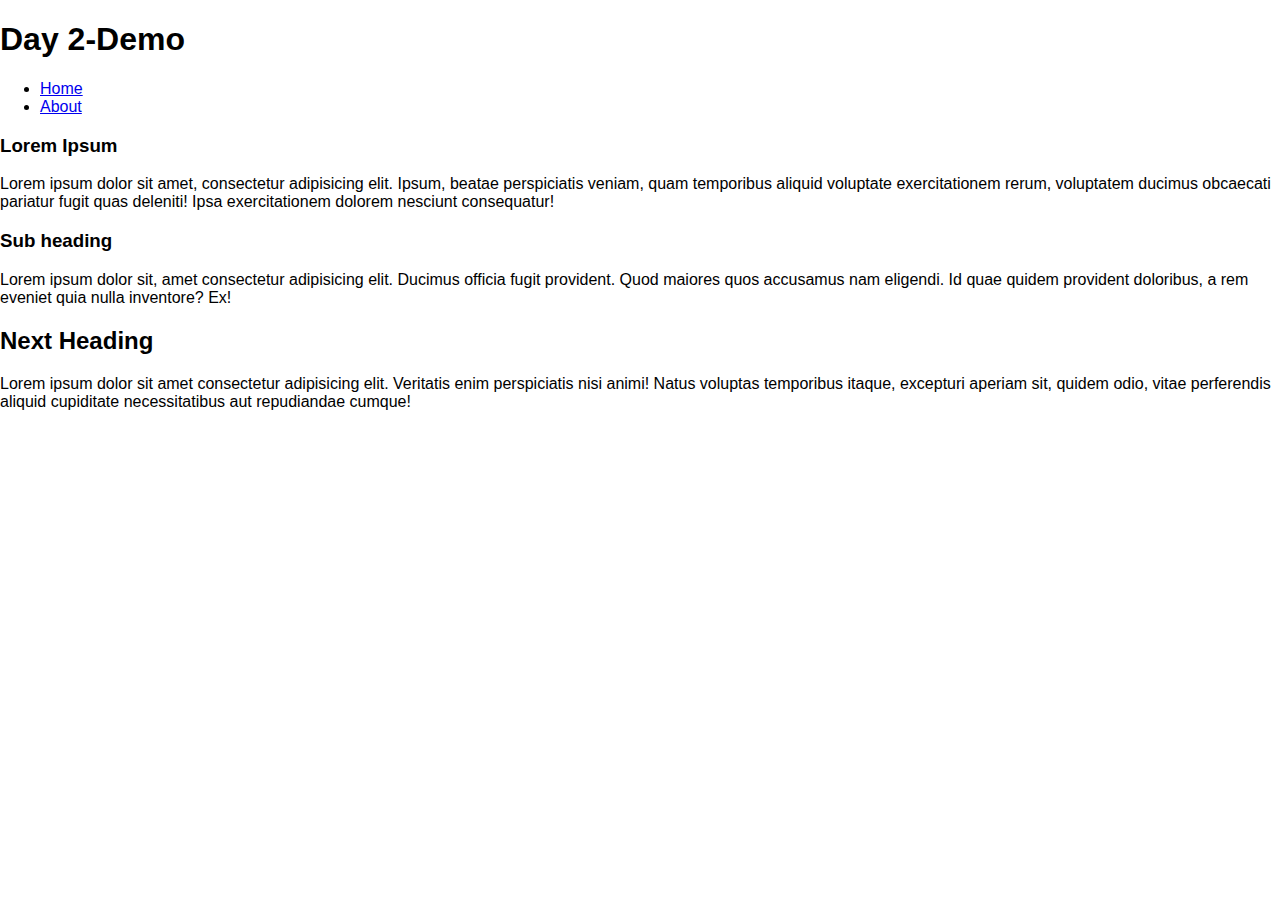
<file: index.html>
<!doctype html>
<html lang="en">
  <head>
    <meta charset="UTF-8" />
    <meta name="viewport" content="width=device-width, initial-scale=1.0" />
    <title>Day 2-Demo</title>
    <link rel="stylesheet" href="style.css" />
  </head>
  <body>
    <header>
      <h1>Day 2-Demo</h1>
      <nav>
        <ul>
          <li>
            <a href="index.html">Home</a>
          </li>
          <li>
            <a href="about.html">About</a>
          </li>
        </ul>
      </nav>
    </header>
    <main>
      <section>
        <h3>Lorem Ipsum</h3>
        <p>
          Lorem ipsum dolor sit amet, consectetur adipisicing elit. Ipsum,
          beatae perspiciatis veniam, quam temporibus aliquid voluptate
          exercitationem rerum, voluptatem ducimus obcaecati pariatur fugit quas
          deleniti! Ipsa exercitationem dolorem nesciunt consequatur!
        </p>
        <h3>Sub heading</h3>
        <p>
          Lorem ipsum dolor sit, amet consectetur adipisicing elit. Ducimus
          officia fugit provident. Quod maiores quos accusamus nam eligendi. Id
          quae quidem provident doloribus, a rem eveniet quia nulla inventore?
          Ex!
        </p>
        <h2>Next Heading</h2>
        <p>
          Lorem ipsum dolor sit amet consectetur adipisicing elit. Veritatis
          enim perspiciatis nisi animi! Natus voluptas temporibus itaque,
          excepturi aperiam sit, quidem odio, vitae perferendis aliquid
          cupiditate necessitatibus aut repudiandae cumque!
        </p>
      </section>
    </main>
    <footer></footer>
  </body>
</html>
</file>
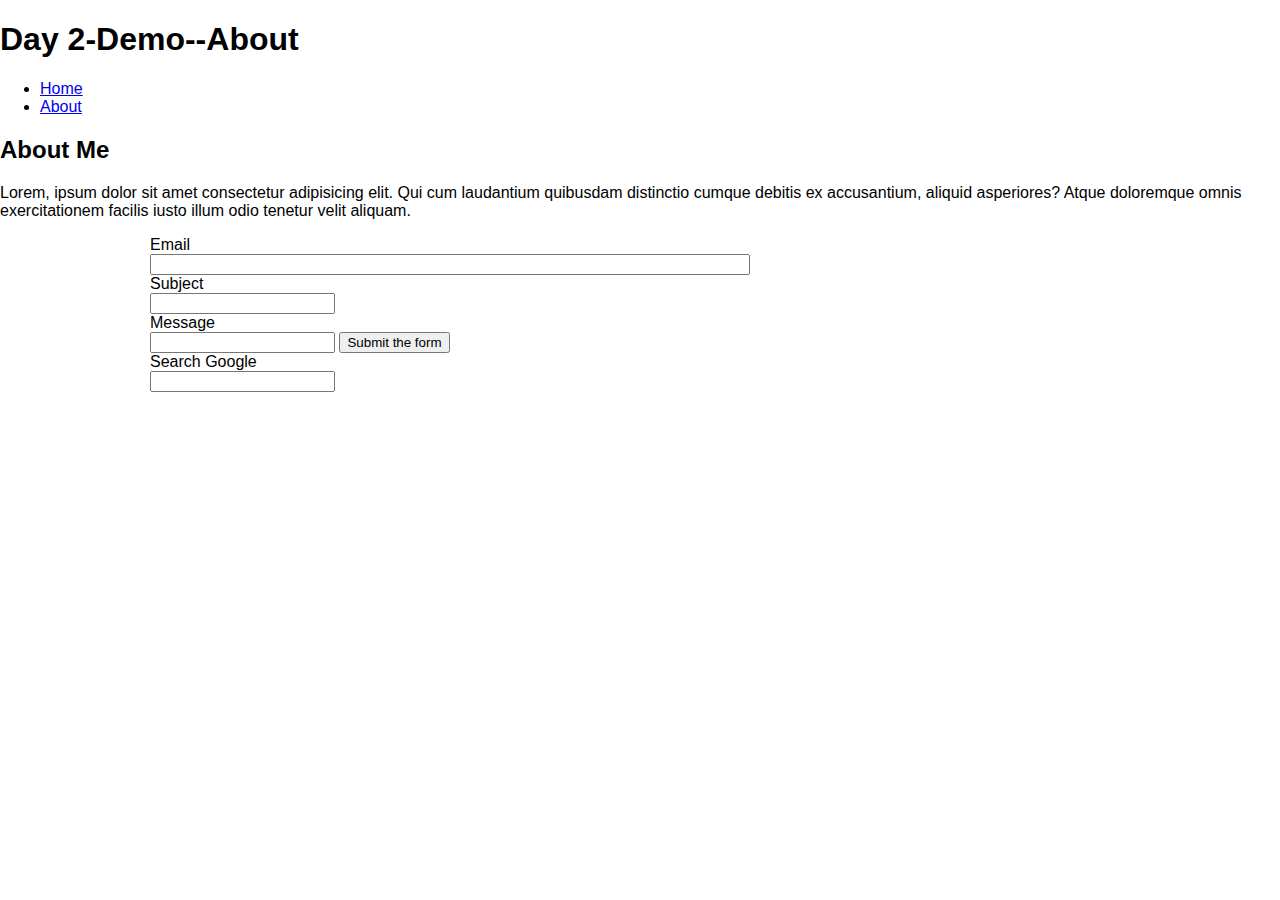
<file: about.html>
<!doctype html>
<html lang="en">
  <head>
    <meta charset="UTF-8" />
    <meta name="viewport" content="width=device-width, initial-scale=1.0" />
    <title>About Page</title>
    <link rel="stylesheet" href="style.css" />
  </head>
  <body>
    <header>
      <h1>Day 2-Demo--About</h1>
      <nav>
        <ul>
          <li>
            <a href="index.html">Home</a>
          </li>
          <li>
            <a href="about.html">About</a>
          </li>
        </ul>
      </nav>
    </header>
    <main>
      <h2>About Me</h2>
      <p>
        Lorem, ipsum dolor sit amet consectetur adipisicing elit. Qui cum
        laudantium quibusdam distinctio cumque debitis ex accusantium, aliquid
        asperiores? Atque doloremque omnis exercitationem facilis iusto illum
        odio tenetur velit aliquam.
      </p>
    </main>
    <footer>
      <form action="">
        <label>
          Email
          <input required aria-required="true" name="email" type="email" id="email" />
        </label>
        <label for="subject">Subject</label>
        <input name="subject" type="text" id="subject" />

        <label for="content">Message</label>
        <input type="text" name="content" id="content" />

        <button>Submit the form</button>
        <!-- ! End of first form-->
      </form>
      <form class="mt-5" actions="https://www.google.com/search">
        <label for="q">Search Google</label>
        <input type="text" name="q" id="q">
        

      </form>
    </footer>
  </body>
</html>
</file>
<file: style.css>
body {
  font-family: Arial, Helvetica, sans-serif;
  margin: 0;
  padding: 0;
}

* {
  box-sizing: border-box;
}

footer {
 /* padding: 200px; */
  margin-left: 150px;
  width: 600px;
}

label{
    display: flex;
    flex-direction: column;
}
/* 
/* .btn{ */
    /* background-color: rgb(240, 240green, 20); */
    /* width: 120px; */
    /* border: 1px solid:black; */
    /* padding: 1px 6px; */
    /* font-size: 12px; */
    /* text-align : center; */ */

/* } *
</file>
